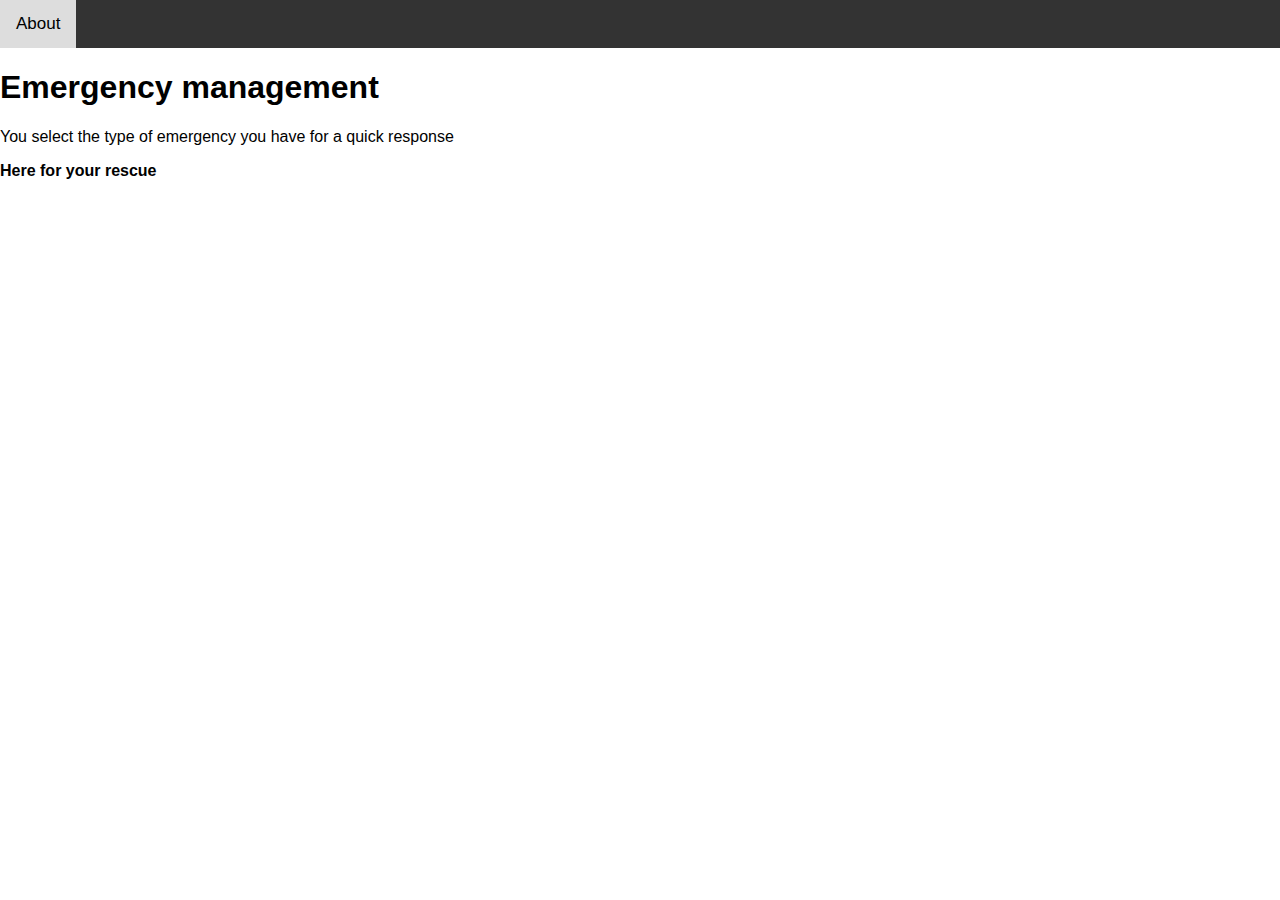
<file: app/templates/about.html>
<!DOCTYPE html>
<html>
<head>
<meta name="viewport" content="width=device-width, initial-scale=1">
<link rel="stylesheet" href="https://cdnjs.cloudflare.com/ajax/libs/font-awesome/4.7.0/css/font-awesome.min.css">
<style>
body {
  margin: 0;
  font-family: Arial, Helvetica, sans-serif;
}

.topnav {
  overflow: hidden;
  background-color: #333;
}

.topnav a {
  float: left;
  display: block;
  color: #f2f2f2;
  text-align: center;
  padding: 14px 16px;
  text-decoration: none;
  font-size: 17px;
}

.topnav a:hover {
  background-color: #ddd;
  color: black;
}

.topnav a.active {
  background-color: #6495ed;
  color: white;
}

.topnav .icon {
  display: none;
}

@media screen and (max-width: 600px) {
  .topnav a:not(:first-child) {display: none;}
  .topnav a.icon {
    float: right;
    display: block;
  }
}

@media screen and (max-width: 600px) {
  .topnav.responsive {position: relative;}
  .topnav.responsive .icon {
    position: absolute;
    right: 0;
    top: 0;
  }
  .topnav.responsive a {
    float: none;
    display: block;
    text-align: left;
  }
}
</style>
</head>
<body>

<div class="topnav" id="myTopnav">
  <a href="/about">About</a>
  <a href="javascript:void(0);" class="icon" onclick="myFunction()">
    <i class="fa fa-bars"></i>
  </a>
</div>

<h1><strong>Emergency management</strong</h1></strong></h1>

<p font=large>You select the type of emergency you have for a quick response </p>

<p text-align=centre><strong>Here for your rescue</strong></p>

<script>
function myFunction() {
  var x = document.getElementById("myTopnav");
  if (x.className === "topnav") {
    x.className += " responsive";
  } else {
    x.className = "topnav";
  }
}
</script>

</body>
</html>
</file>
